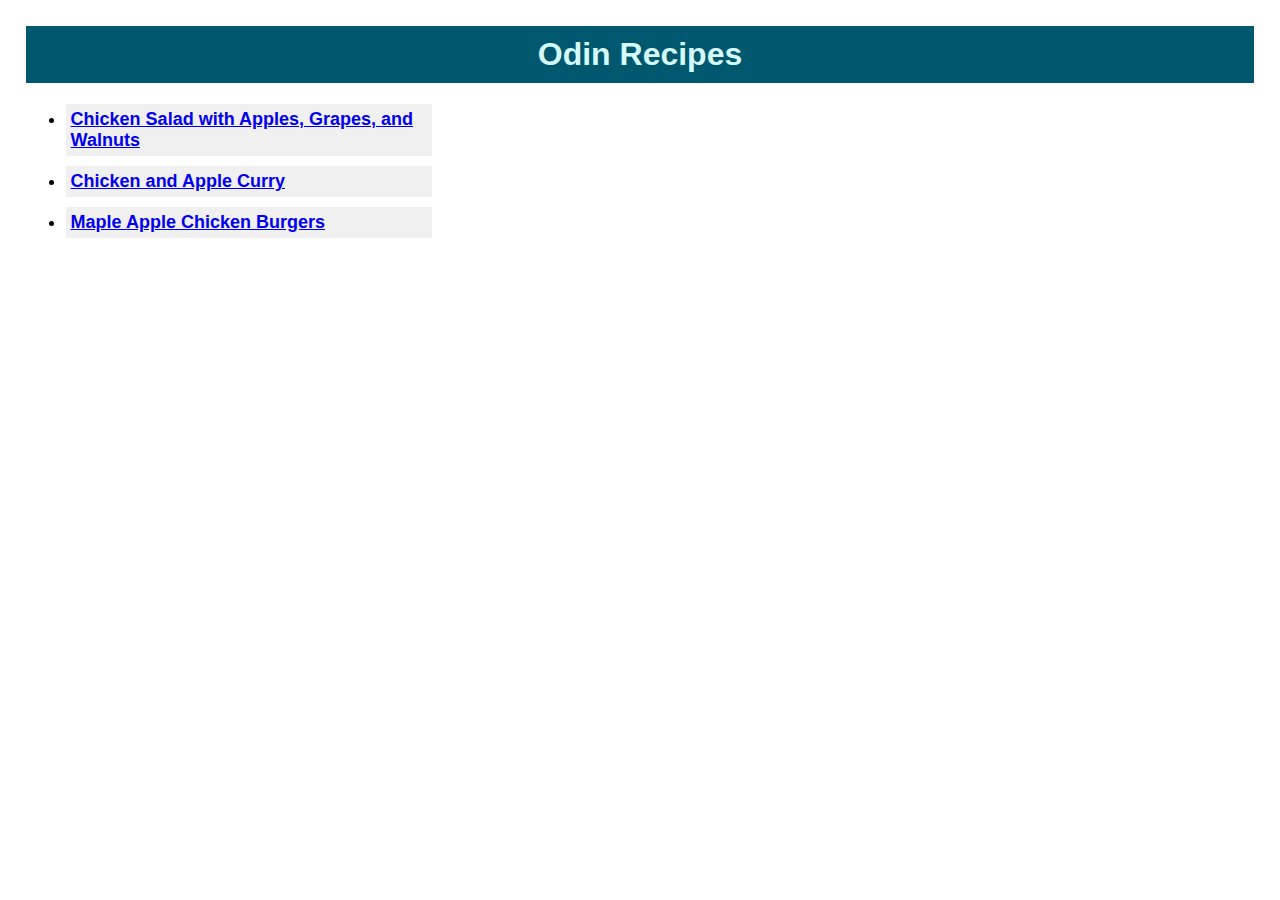
<file: index.html>
<!DOCTYPE html>
<html lang="en">
<head>
    <meta charset="UTF-8">
    <meta name="viewport" content="width=device-width, initial-scale=1.0">
    <title>Odin Recipes</title>
    <link rel="stylesheet" href="./CSS/styles.css">
</head>
<body>
    <h1>Odin Recipes</h1>
    <ul>
    <li><a href="./recipes/Chicken-Salad-with-Apples-Grapes-and-Walnuts.html">Chicken Salad with Apples, Grapes, and Walnuts</a></li>
    <li><a href="./recipes/Chicken-and-Apple-Curry.html">Chicken and Apple Curry</a></li>
    <li><a href="./recipes/Maple-Apple-Chicken-Burgers.html">Maple Apple Chicken Burgers</a></li>
    </ul>
</body>
</html>
</file>
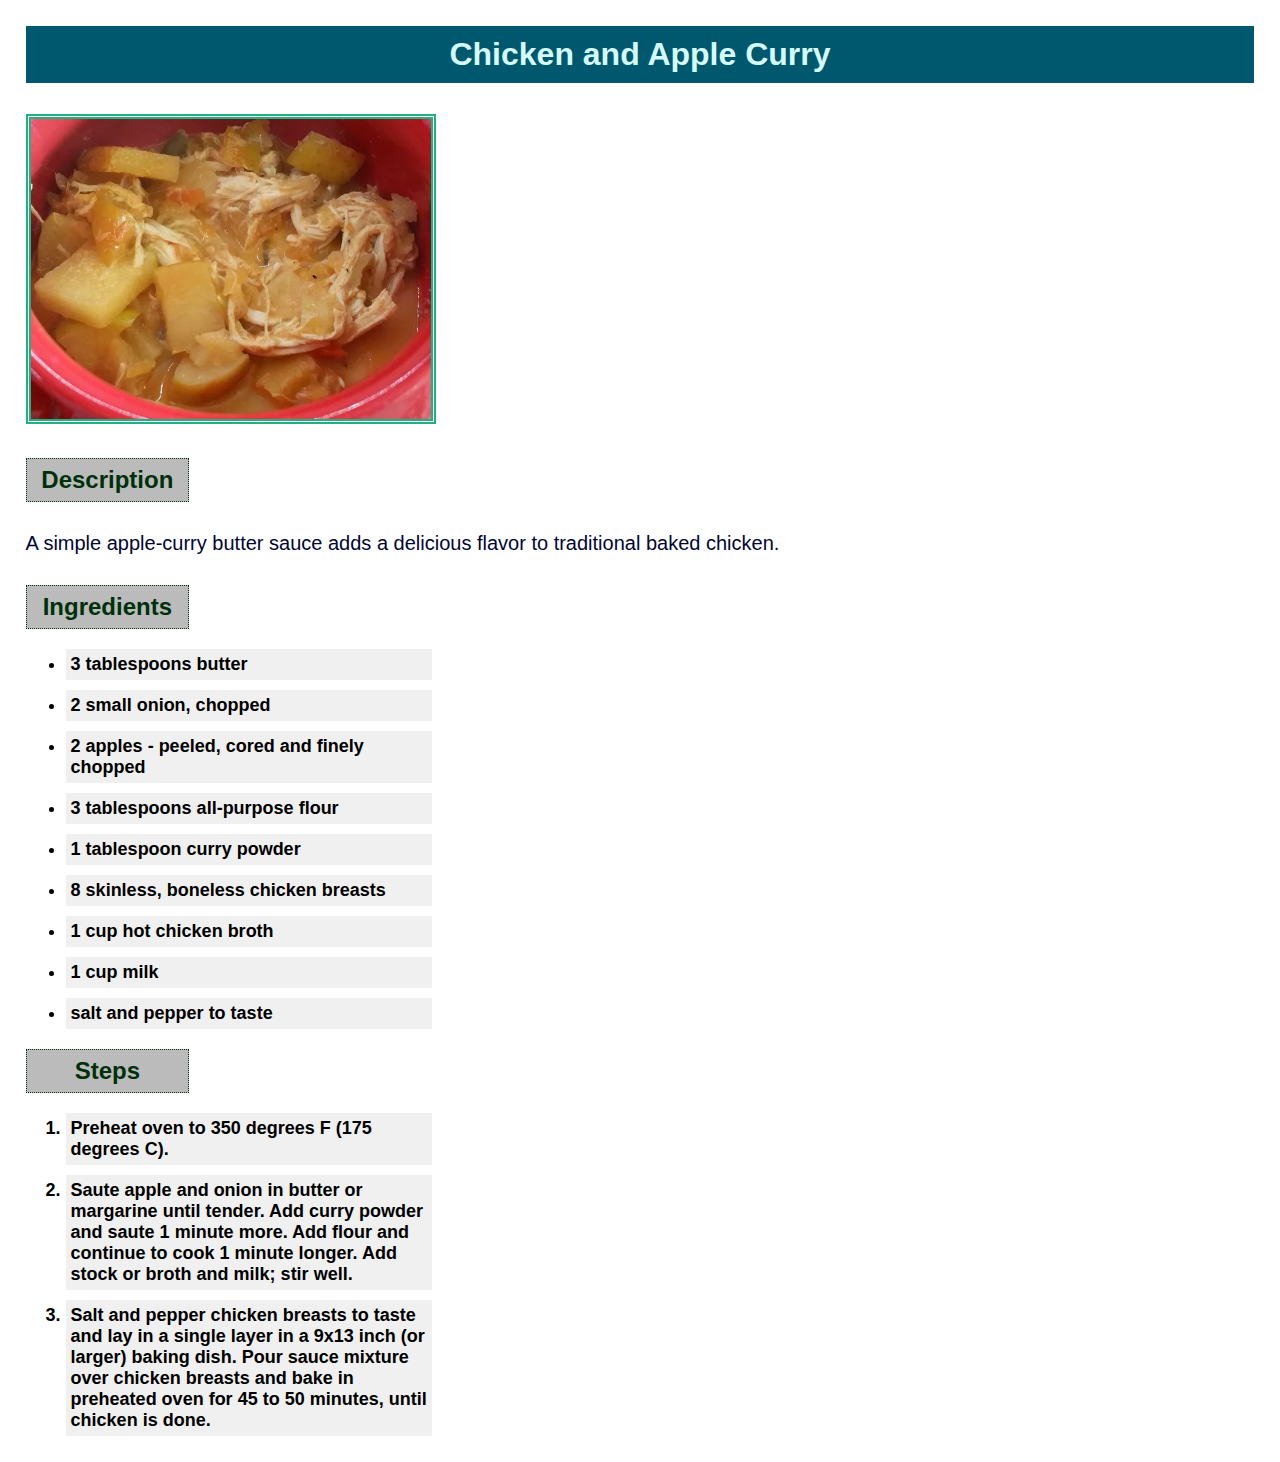
<file: recipes/Chicken-and-Apple-Curry.html>
<!DOCTYPE html>
<html lang="en">
<head>
    <meta charset="UTF-8">
    <meta name="viewport" content="width=device-width, initial-scale=1.0">
    <title>Chicken and Apple Curry</title>
    <link rel="stylesheet" href="../CSS/styles.css">
</head>
<body>
    <h1>Chicken and Apple Curry</h1>
    <img src="../img/Chicken-and-Apple-Curry.jpg" alt="a closeup image of Chicken and Apple Curry">
    <h2>Description</h2>
    <p>
        A simple apple-curry butter sauce adds a delicious flavor to traditional baked chicken.
    </p>
    <h2>Ingredients</h2>
    <ul>
        <li>3 tablespoons butter</li>
        <li>2 small onion, chopped</li>
        <li>2 apples - peeled, cored and finely chopped</li>
        <li>3 tablespoons all-purpose flour</li>
        <li>1 tablespoon curry powder</li>
        <li>8 skinless, boneless chicken breasts</li>
        <li>1 cup hot chicken broth</li>
        <li>1 cup milk</li>
        <li>salt and pepper to taste</li>
    </ul>
    <h2>Steps</h2>
    <ol>
        <li>Preheat oven to 350 degrees F (175 degrees C).</li>
        <li>Saute apple and onion in butter or margarine until tender. Add curry powder and saute 1 minute more. Add flour and continue to cook 1 minute longer. Add stock or broth and milk; stir well.</li>
        <li>Salt and pepper chicken breasts to taste and lay in a single layer in a 9x13 inch (or larger) baking dish. Pour sauce mixture over chicken breasts and bake in preheated oven for 45 to 50 minutes, until chicken is done.</li>
    </ol>
</body>
</html>
</file>
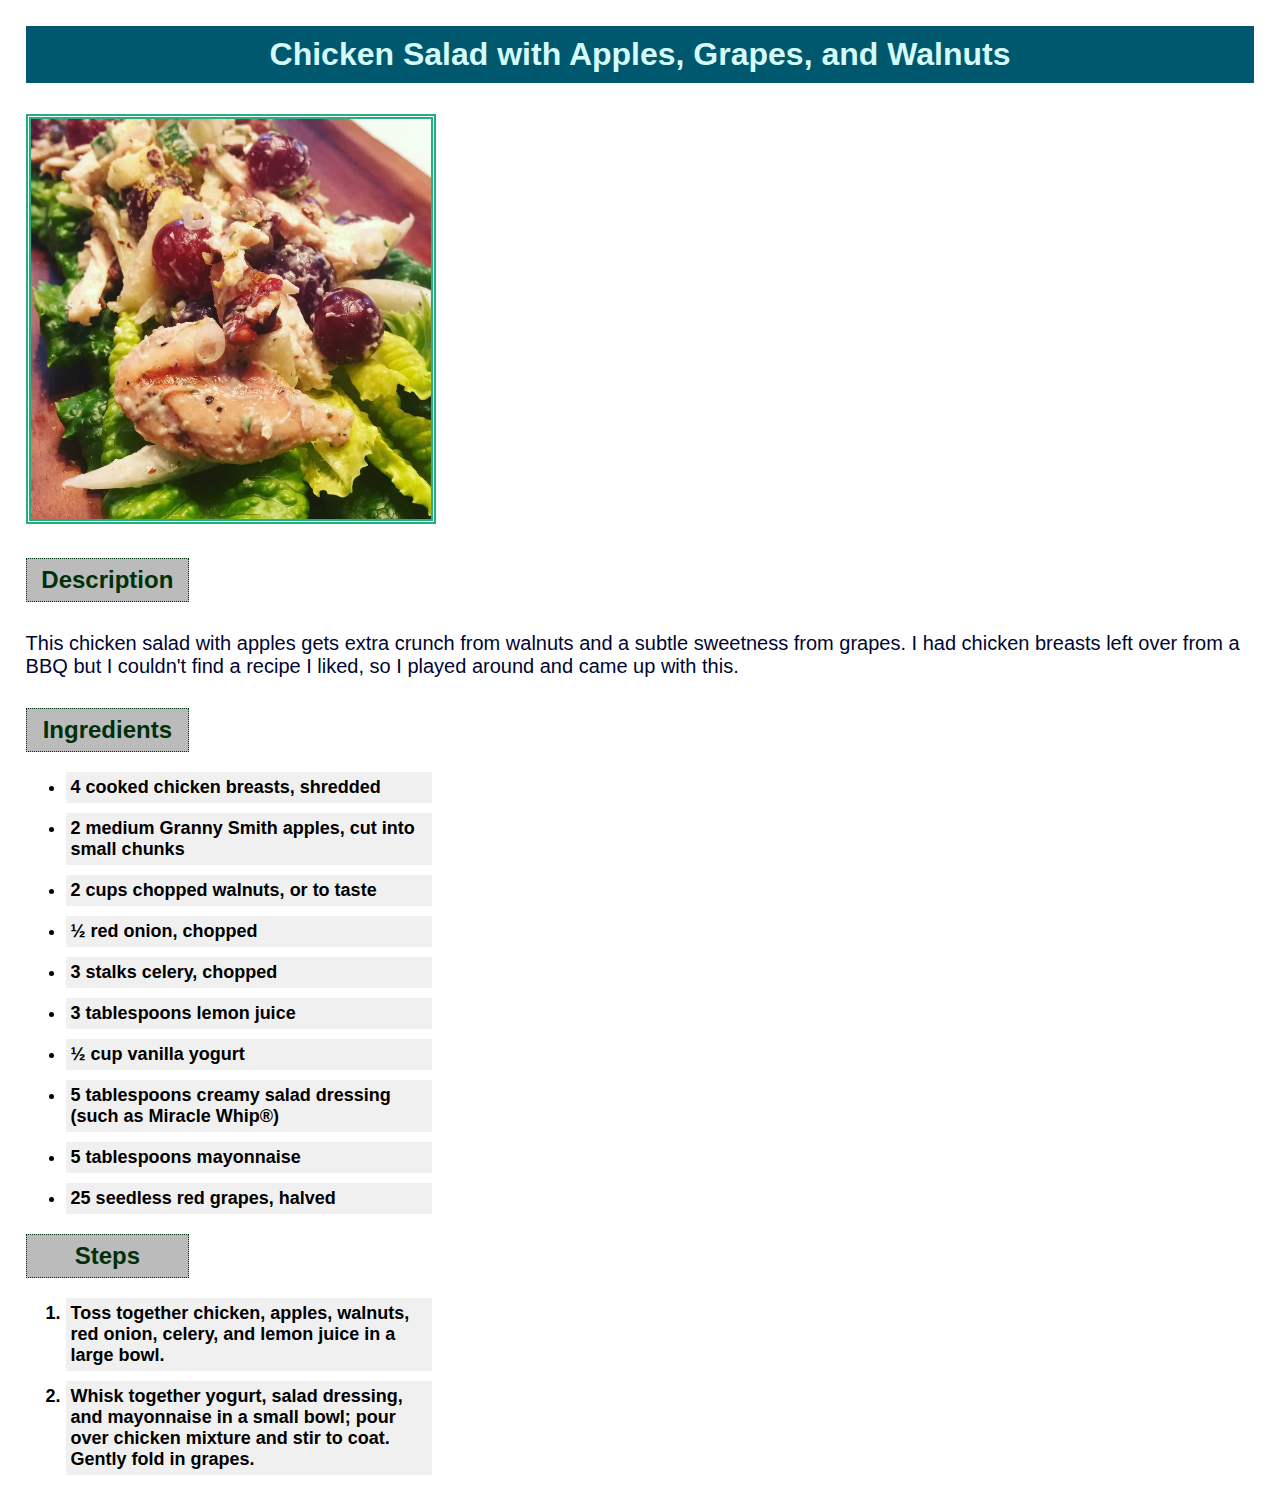
<file: recipes/Chicken-Salad-with-Apples-Grapes-and-Walnuts.html>
<!DOCTYPE html>
<html lang="en">
<head>
    <meta charset="UTF-8">
    <meta name="viewport" content="width=device-width, initial-scale=1.0">
    <title>Chicken Salad with Apples, Grapes, and Walnuts</title>
    <link rel="stylesheet" href="../CSS/styles.css">
</head>
<body>
    <h1>Chicken Salad with Apples, Grapes, and Walnuts</h1>
    <img src="../img/Chicken-Salad-with-Apples-Grapes-and-Walnuts.jpg" alt="a closeup image of Chicken Salad with Apples, Grapes, and Walnuts recipe">
    <h2>Description</h2>
    <p>
        This chicken salad with apples gets extra crunch from walnuts and a subtle sweetness
         from grapes. I had chicken breasts left over from a BBQ but I couldn't find a recipe
          I liked, so I played around and came up with this.
    </p>
    <h2>Ingredients</h2>
    <ul>
        <li>4 cooked chicken breasts, shredded</li>
        <li>2 medium Granny Smith apples, cut into small chunks</li>
        <li>2 cups chopped walnuts, or to taste</li>
        <li>½ red onion, chopped</li>
        <li>3 stalks celery, chopped</li>
        <li>3 tablespoons lemon juice</li>
        <li>½ cup vanilla yogurt</li>
        <li>5 tablespoons creamy salad dressing (such as Miracle Whip®)</li>
        <li>5 tablespoons mayonnaise</li>
        <li>25 seedless red grapes, halved</li>
    </ul>
    <h2>Steps</h2>
    <ol>
        <li>Toss together chicken, apples, walnuts, red onion, celery, and lemon juice in a large bowl.</li>
        <li>Whisk together yogurt, salad dressing, and mayonnaise in a small bowl; pour over chicken mixture and stir to coat. Gently fold in grapes.</li>
    </ol>
</body>
</html>
</file>
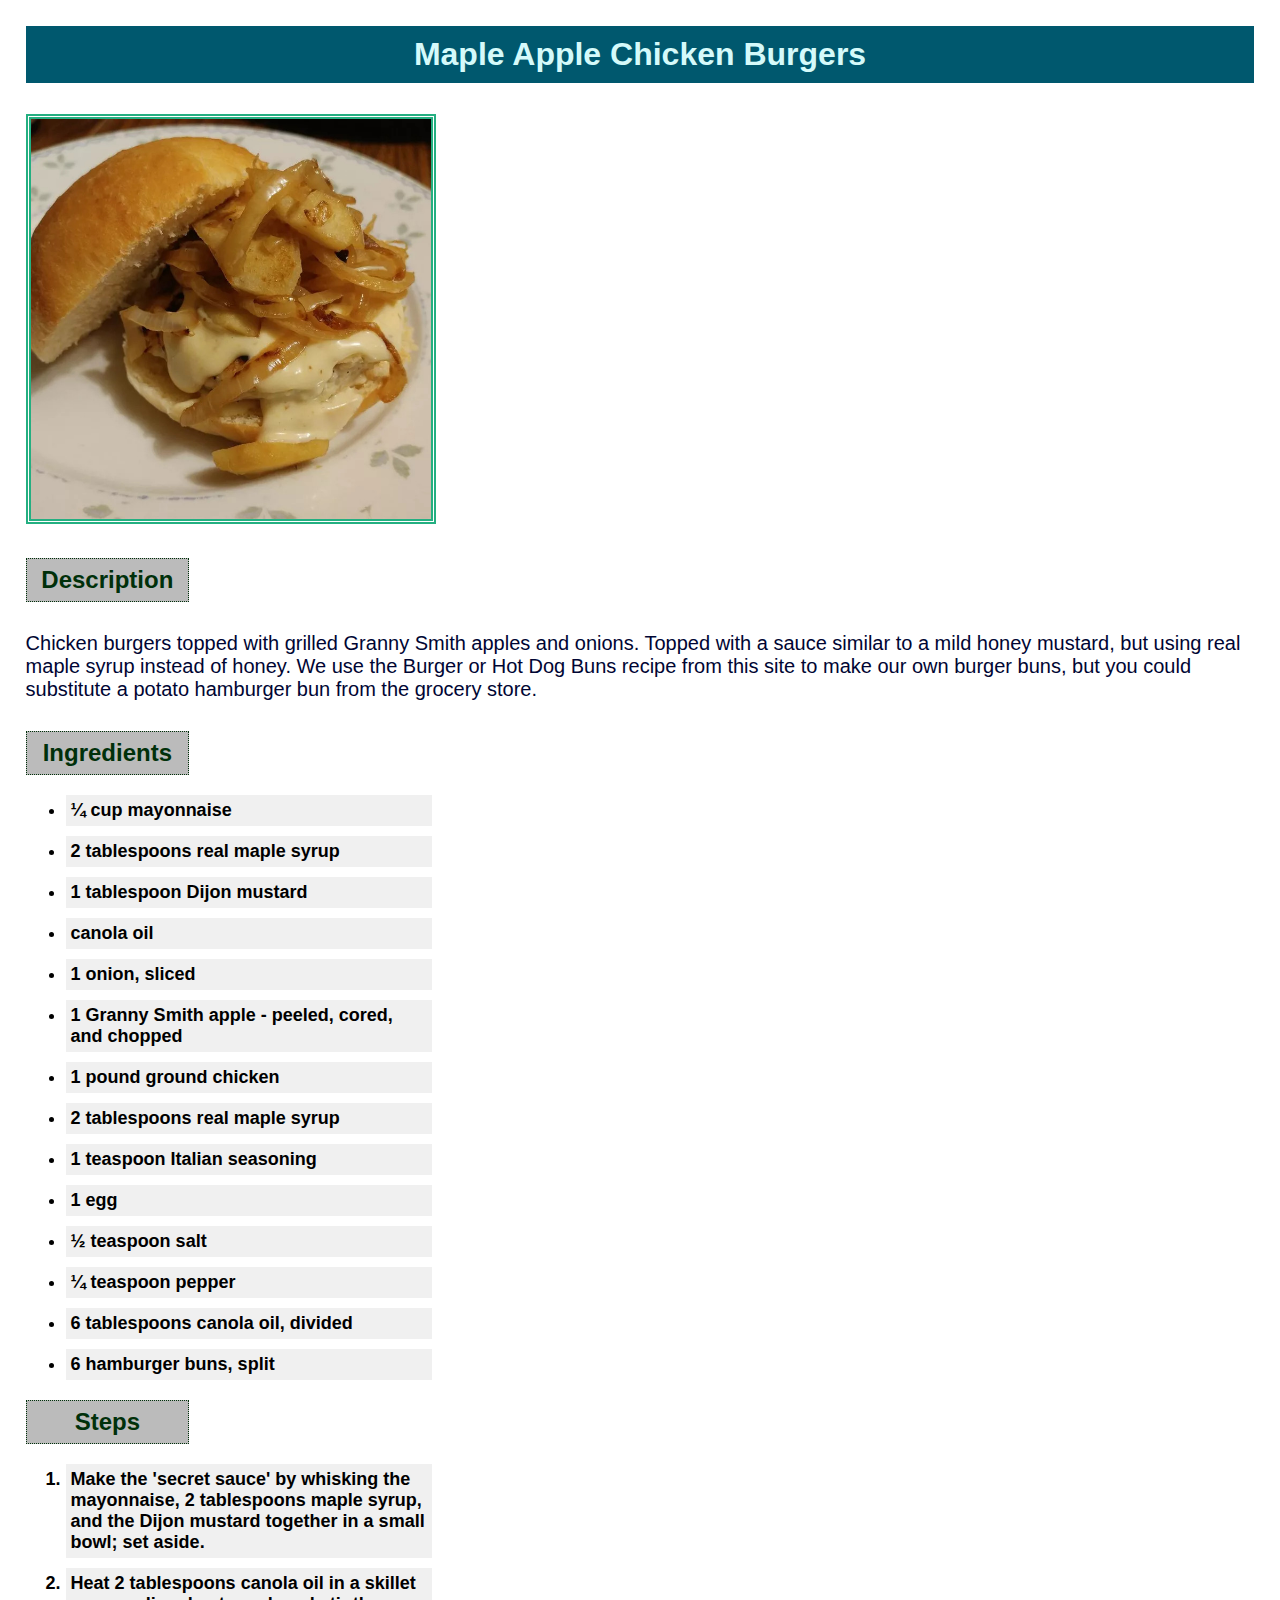
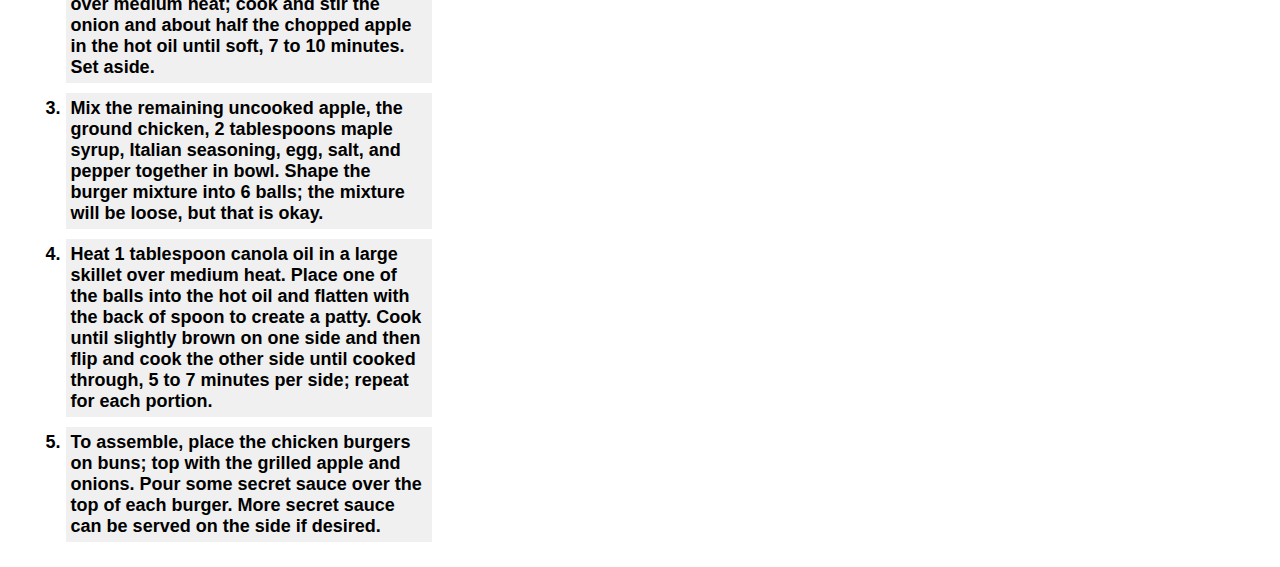
<file: recipes/Maple-Apple-Chicken-Burgers.html>
<!DOCTYPE html>
<html lang="en">
<head>
    <meta charset="UTF-8">
    <meta name="viewport" content="width=device-width, initial-scale=1.0">
    <title>Maple Apple Chicken Burgers</title>
    <link rel="stylesheet" href="../CSS/styles.css">
</head>
<body>
    <h1>Maple Apple Chicken Burgers</h1>
    <img src="../img/Maple-Apple-Chicken-Burgers.jpg" alt="a closeup image of Maple Apple Chicken Burgers">
    <h2>Description</h2>
    <p>
        Chicken burgers topped with grilled Granny Smith apples and onions. 
        Topped with a sauce similar to a mild honey mustard, but using real
         maple syrup instead of honey. We use the Burger or Hot Dog Buns recipe
          from this site to make our own burger buns, but you could substitute a
           potato hamburger bun from the grocery store.
    </p>
    <h2>Ingredients</h2>
    <ul>
        <li>¼ cup mayonnaise</li>
        <li>2 tablespoons real maple syrup</li>
        <li>1 tablespoon Dijon mustard</li>
        <li>canola oil</li>
        <li>1 onion, sliced</li>
        <li>1 Granny Smith apple - peeled, cored, and chopped</li>
        <li>1 pound ground chicken</li>
        <li>2 tablespoons real maple syrup</li>
        <li>1 teaspoon Italian seasoning</li>
        <li>1 egg</li>
        <li>½ teaspoon salt</li>
        <li>¼ teaspoon pepper</li>
        <li>6 tablespoons canola oil, divided</li>
        <li>6 hamburger buns, split</li>
    </ul>
    <h2>Steps</h2>
    <ol>
        <li>Make the 'secret sauce' by whisking the mayonnaise, 2 tablespoons maple syrup, and the Dijon mustard together in a small bowl; set aside.</li>
        <li>Heat 2 tablespoons canola oil in a skillet over medium heat; cook and stir the onion and about half the chopped apple in the hot oil until soft, 7 to 10 minutes. Set aside.</li>
        <li>Mix the remaining uncooked apple, the ground chicken, 2 tablespoons maple syrup, Italian seasoning, egg, salt, and pepper together in bowl. Shape the burger mixture into 6 balls; the mixture will be loose, but that is okay.</li>
        <li>Heat 1 tablespoon canola oil in a large skillet over medium heat. Place one of the balls into the hot oil and flatten with the back of spoon to create a patty. Cook until slightly brown on one side and then flip and cook the other side until cooked through, 5 to 7 minutes per side; repeat for each portion.</li>
        <li>To assemble, place the chicken burgers on buns; top with the grilled apple and onions. Pour some secret sauce over the top of each burger. More secret sauce can be served on the side if desired.</li>
    </ol>
</body>
</html>
</file>
<file: CSS/styles.css>
* {
    font-family: Verdana, Geneva, Tahoma, sans-serif;
    
}

body {
    margin: 2%;
}

h1 {
    text-align: center;
    color: rgb(213, 250, 250);
    background-color: rgb(0, 88, 110);
    padding: 10px;
    
    
}

 li {
    font-size: 18px;
    font-weight: bold;
    padding: 5px;
    background-color: rgb(240, 240, 240);
    margin: 10px 0;
    width: 30%;
    
    
}

img {
    width: 400px;
    height: auto;
    margin: 10px auto;
    border: 5px double rgb(36, 175, 129);
    
}

p {
    font-size: 20px;
    color:rgb(0, 5, 51);
    padding: 10px 10px 10px 0;
}

h2 {
    font-weight: bolder;
    color: rgb(0, 48, 10);
    background-color: rgb(187, 187, 187);
    padding: 7px;
    width: 12%;
    text-align: center;
    border: 1px dotted;
    
}
</file>
